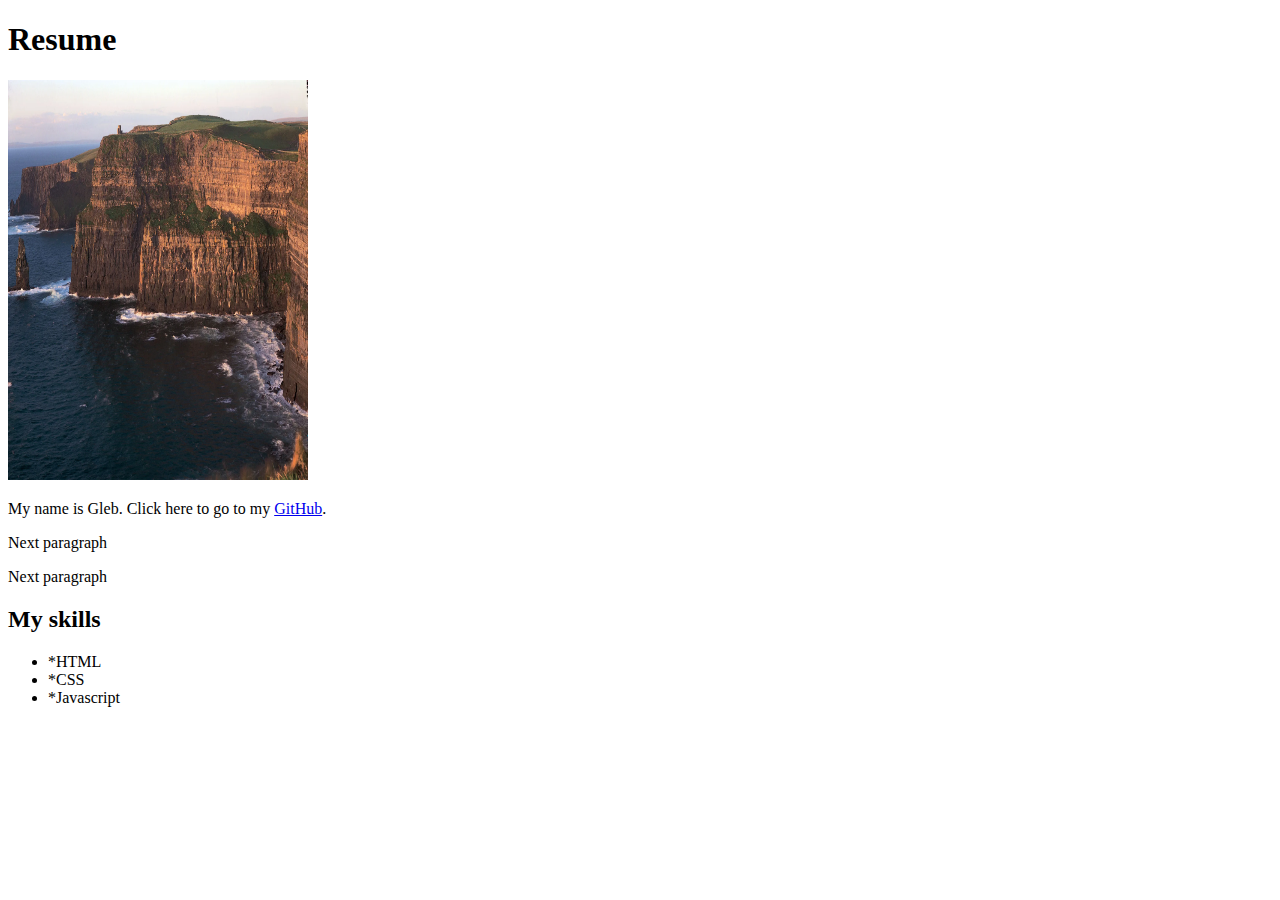
<file: day2_html/index.html>
<!DOCTYPE html>
<html>
    <head>
        <title>
            My first website
        </title>

    </head>

    <body>
        <h1 class="heading">
            Resume
        </h1>

        <img src="./image.webp" alt="My Foto" width="300" height="400"/>

        <p>
            My name is Gleb. Click here to go to my <a href="https://github.com/glebrice41" target="_blank">GitHub</a>.
        </p>

        <p id="first">
            Next paragraph
        </p>

        <p id="second">
            Next paragraph 
        </p>

        <h2 class="heading">
            My skills 
        </h2>

        <ul>
            <li>
               *HTML
            </li>

            <li>
                *CSS
             </li>

             <li>
                *Javascript
             </li>
        </ul>


    </body>


</html>
</file>
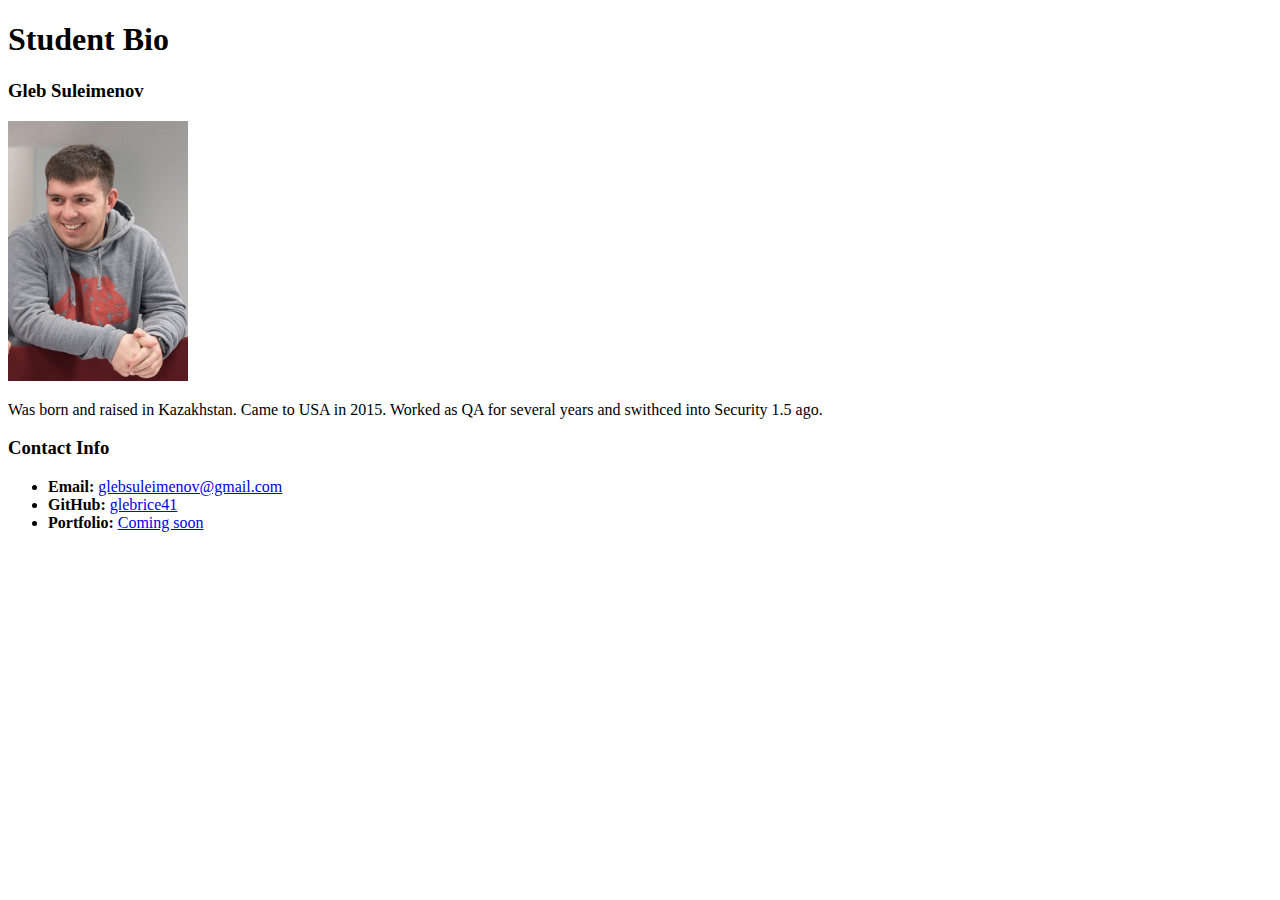
<file: 06-Stu_HTML/Unsolved/index.html>
<!DOCTYPE html>
<html lang="en-US">

  <head>
    <meta charset="UTF-8">
    <title>Student Bio</title>
  </head> 

  <body>
    <!-- TODO: Write Your Code Below-->
    <h1>Student Bio</h1>

    <h3>Gleb Suleimenov</h3>
    <img src = "img/Original.JPG" alt="My foto" width="180" height="260">

    <p>Was born and raised in Kazakhstan. 
      Came to USA in 2015. 
      Worked as QA for several years and swithced into Security 1.5 ago.
    </p>

    <h3>Contact Info</h3>
    <ul>
      <li><b>Email:</b> <a href="glebsuleimenov@gmail.com">glebsuleimenov@gmail.com</a></li>
      <li><b>GitHub:</b> <a href="https://github.com/glebrice41">glebrice41</a></li>
      <li><b>Portfolio:</b> <a href="http://clipart-library.com/image_gallery2/Coming-Soon-PNG-Picture.png">Coming soon</a></li>
    </ul>

  </body>

</html>
</file>
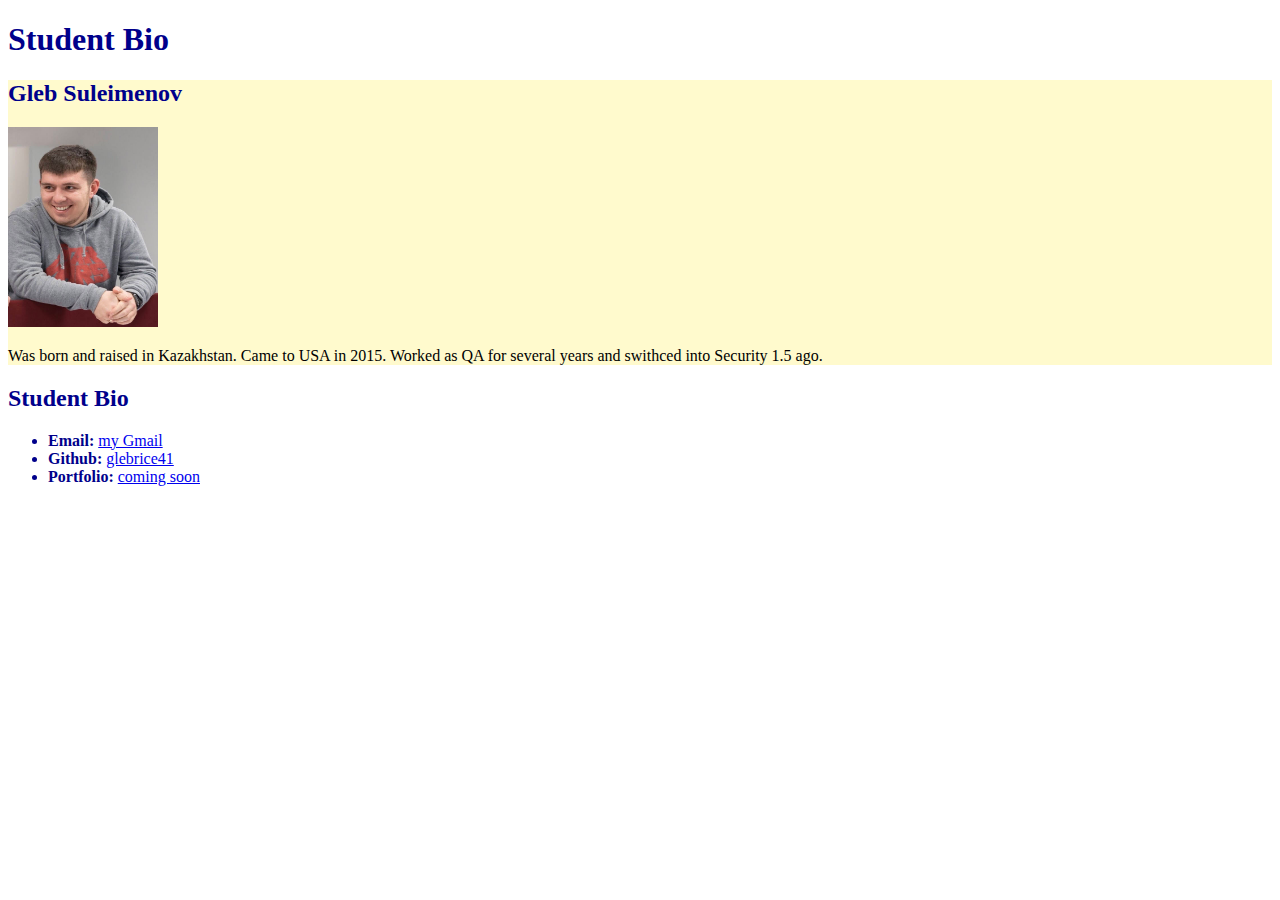
<file: 08-Stu_Attributes/Unsolved/index.html>
<!DOCTYPE html>
<html lang="en-US">
  <head>
    <meta charset="UTF-8" />
    <title>Student Bio With Attributes</title>
    <!-- Link to stylesheet using rel and href attributes -->
    <link rel="stylesheet" href="./assets/css/style.css" />
  </head>

  <body>
    <header>
      <h1 class="title">Student Bio</h1>
    </header>
    <!-- TODO: add class attribute  -->
    <section class="lesson">
      <h2 class="title">Gleb Suleimenov</h2>
      <!-- TODO: modify img attributes -->
      <img src="img/Original.JPG" alt="My foto" width="150" height="200" />

      <p>Was born and raised in Kazakhstan. 
        Came to USA in 2015. 
        Worked as QA for several years and swithced into Security 1.5 ago.
      </p>

    </section>
    <!-- TODO: add class attribute -->
    <section class="title">
      <h2 class="title">Student Bio</h2>

      <ul>
        <!-- TODO: add id attribute -->
        <li><strong>Email:</strong> <a href="glebsuleimenov@gmail.com">my Gmail</a></li>
        <!-- TODO: add id attribute -->
        <li><strong>Github:</strong> <a href="https://github.com/glebrice41">glebrice41</a></li>
        <!-- TODO: add id attribute -->
        <li><strong>Portfolio:</strong> <a href="http://clipart-library.com/image_gallery2/Coming-Soon-PNG-Picture.png">coming soon</a></li>
      </ul>

    </section>
  </body>
</html>
</file>
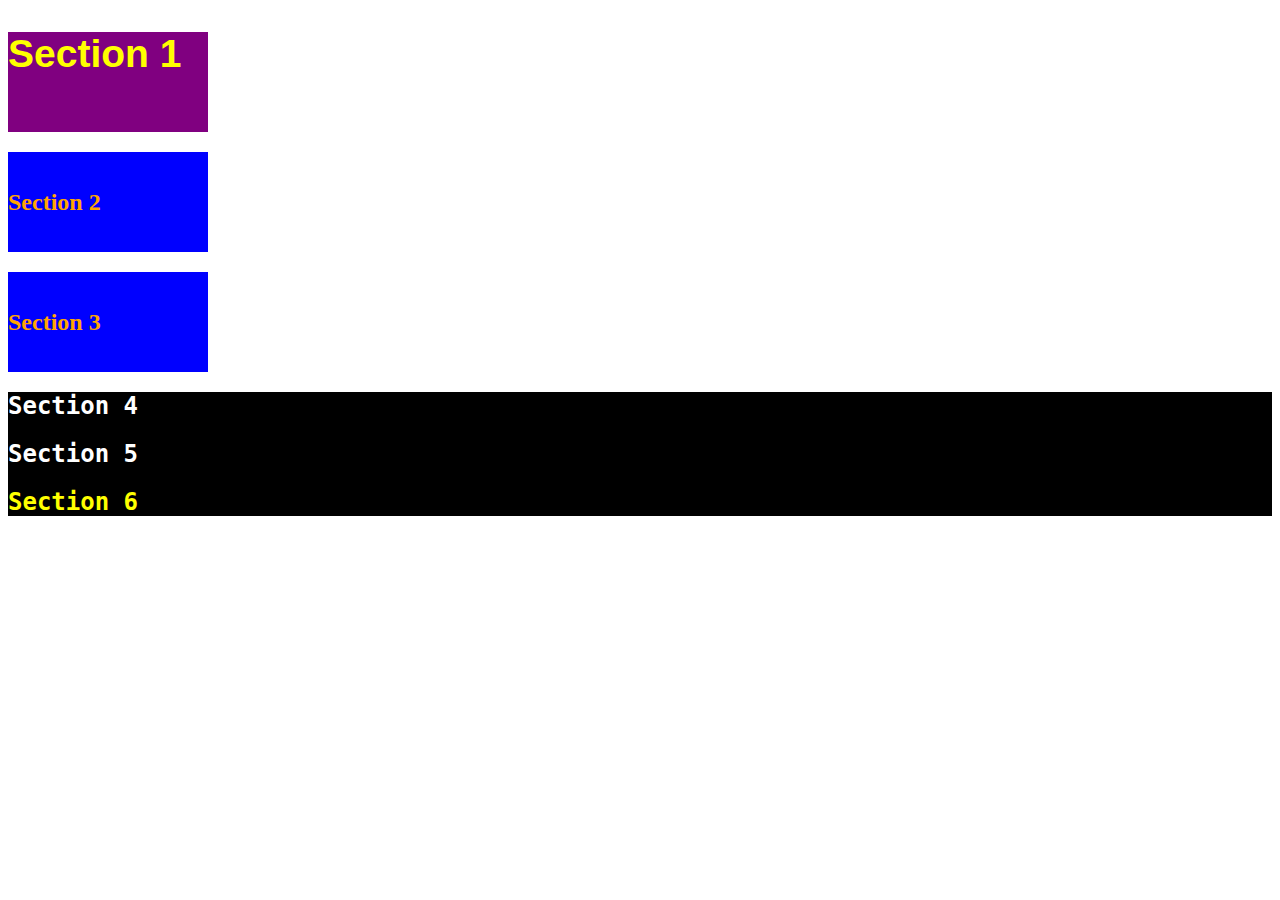
<file: 10-Stu_CSS-color/Unsolved/index.html>
<!DOCTYPE html>
<html lang="en-US">

<head>
  <meta charset="UTF-8">
  <title>Colors</title>
  <link rel="stylesheet" href="./assets/css/style.css">
  <!-- TODO: Add CSS style sheet link here -->
</head>

<body>
  <section class="lesson" id="section-1">
    <h2>Section 1</h2>
  </section>

  <section class="lesson section-blue">
    <h2>Section 2</h2>
  </section>

  <section class="lesson section-blue">
    <h2>Section 3</h2>
  </section>

  <div class="container">
    <section>
      <h2>Section 4</h2>
    </section>

    <section>
      <h2>Section 5</h2>
    </section>

    <section id="section-6">
      <h2>Section 6</h2>
    </section>
  </div>
</body>

</html>
</file>
<file: 08-Stu_Attributes/Unsolved/assets/css/style.css>
.lesson {
  background-color: lemonchiffon;
}

.title {
  color: darkblue;
}

#email {
  background-color: goldenrod;
}

#github {
  background-color: lightsteelblue;
}

#portfolio {
  background-color: darkorange;
}
</file>
<file: 10-Stu_CSS-color/Unsolved/assets/css/style.css>
.lesson {
  width: 200px;
  height: 100px;
}

.section-blue {
  background-color: blue;
  color: orange;
  line-height: 100px;

}

.container {
  background-color: black;
  color: white;
  font-family: "Lucida Console", Monaco, monospace;

}

#section-1 {
  background-color: purple;
  color: yellow;
  font-family: "Comic Sans MS", cursive, sans-serif;
  font-size: 26px;

}

#section-6 {
  color: yellow;

}
</file>
